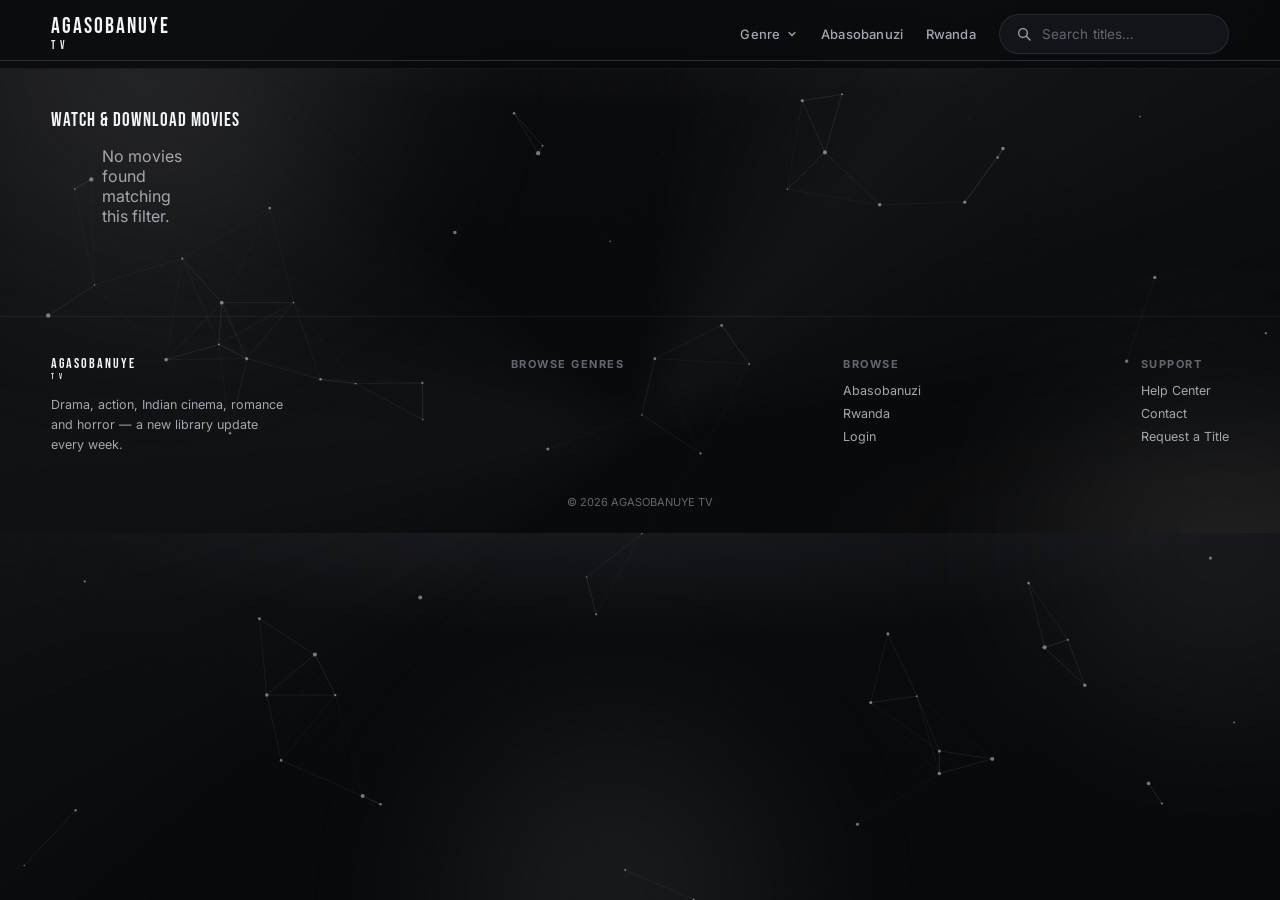
<file: index.html>
<!DOCTYPE html>
<html lang="en">
<head>
<meta charset="UTF-8">
<meta name="viewport" content="width=device-width, initial-scale=1.0">
<title>AGASOBANUYE TV</title>
<link rel="shortcut icon" href="assets/agasobanuye.svg" type="image/x-icon">
<link rel="preconnect" href="https://fonts.googleapis.com">
<link rel="preconnect" href="https://fonts.gstatic.com" crossorigin>
<link href="https://fonts.googleapis.com/css2?family=Bebas+Neue&family=Inter:wght@400;500;600;700;800&display=swap" rel="stylesheet">
<!-- Linked external CSS -->
<link rel="stylesheet" href="assets/index.css">
</head>
<body>

<div class="bg-field">
  <canvas class="bg-canvas" id="bgCanvas"></canvas>
  <div class="aurora"></div>
  <div class="orb o1"></div>
  <div class="orb o2"></div>
  <div class="orb o3"></div>
</div>
<div class="grain"></div>

<header id="siteHeader">
  <div class="logo" id="homeLogoBtn">
    <div class="logo-text-wrap">
      <span class="logo-main">AGASOBANUYE</span>
      <span class="logo-sub">TV</span>
    </div>
  </div>

  <div class="right-group">
    <nav class="topnav">
      <div class="nav-item" id="genreNavContainer">
        <button type="button" class="dropdown-trigger" id="genreDropdownTrigger">
          Genre <svg class="chevron" width="12" height="12" viewBox="0 0 24 24" fill="none"><path d="M6 9l6 6 6-6" stroke="currentColor" stroke-width="2.5" stroke-linecap="round"/></svg>
        </button>
        <div class="dropdown-panel" id="genreDropdownPanel">
          <div class="dropdown-panel-label">Genres</div>
          <div id="genreListContainer"></div>
        </div>
      </div>
      <a href="abasobanuzi/">Abasobanuzi</a>
      <a href="#">Rwanda</a>
    </nav>

    <div class="search-wrap">
      <div class="search-box">
        <svg width="16" height="16" viewBox="0 0 24 24" fill="none"><path d="M15.5 15.5L21 21M17 10.5A6.5 6.5 0 1 1 4 10.5a6.5 6.5 0 0 1 13 0Z" stroke="currentColor" stroke-width="2" stroke-linecap="round"/></svg>
        <input type="text" id="desktopSearchInput" placeholder="Search titles…" autocomplete="off">
      </div>
      <div class="suggest-panel" id="desktopSuggestPanel"></div>
    </div>

    <button type="button" class="icon-btn mobile-only" id="mobileSearchToggle" aria-label="Search">
      <svg width="16" height="16" viewBox="0 0 24 24" fill="none"><path d="M15.5 15.5L21 21M17 10.5A6.5 6.5 0 1 1 4 10.5a6.5 6.5 0 0 1 13 0Z" stroke="currentColor" stroke-width="2" stroke-linecap="round"/></svg>
    </button>
    <button type="button" class="icon-btn mobile-only" id="menuToggle" aria-label="Open menu" aria-expanded="false">
      <svg width="18" height="18" viewBox="0 0 24 24" fill="none"><path d="M4 7h16" stroke="currentColor" stroke-width="2.2" stroke-linecap="round"/><path d="M4 15h10" stroke="currentColor" stroke-width="2.2" stroke-linecap="round"/></svg>
    </button>
  </div>
</header>

<div class="mobile-nav-panel" id="mobileNavPanel">
  <div class="mobile-nav-label">Genre</div>
  <div id="mobileGenreListContainer"></div>
  <div class="mobile-nav-divider"></div>
  <a href="abasobanuzi/">Abasobanuzi</a>
  <a href="#">Rwanda</a>
</div>

<div class="mobile-search-overlay" id="mobileSearchOverlay">
  <div class="search-wrap">
    <div class="search-box">
      <svg width="16" height="16" viewBox="0 0 24 24" fill="none"><path d="M15.5 15.5L21 21M17 10.5A6.5 6.5 0 1 1 4 10.5a6.5 6.5 0 0 1 13 0Z" stroke="currentColor" stroke-width="2" stroke-linecap="round"/></svg>
      <input type="text" id="mobileSearchInput" placeholder="Search titles…" autocomplete="off">
    </div>
  </div>
  <button class="mobile-search-close" id="mobileSearchClose">
    <svg width="20" height="20" viewBox="0 0 24 24" fill="none"><path d="M6 6l12 12M18 6L6 18" stroke="currentColor" stroke-width="2" stroke-linecap="round"/></svg>
  </button>
</div>
<div class="mobile-suggest-panel" id="mobileSuggestPanel"></div>

<main>
  <section class="detail-view" id="movieDetailView" style="display:none;">
    <button type="button" class="detail-back" id="detailBackBtn">
      <svg width="15" height="15" viewBox="0 0 24 24" fill="none"><path d="M15 6l-6 6 6 6" stroke="currentColor" stroke-width="2.3" stroke-linecap="round" stroke-linejoin="round"/></svg>
      Back to Browse
    </button>

    <div class="detail-layout" id="detailLayout">
      <div class="detail-main">
        <div class="detail-video-frame" id="detailVideoFrame"></div>

        <div class="detail-info">
          <h1 class="detail-title" id="detailTitle"></h1>
          <div class="detail-uploader" id="detailUploader" style="display:none;">
            <div class="uploader-avatar" id="uploaderAvatar"></div>
            <div class="uploader-name" id="uploaderName"></div>
          </div>
          <div class="detail-meta-row" id="detailMetaRow"></div>
          <p class="detail-desc" id="detailDesc"></p>
          <div class="detail-btn-row">
            <a href="#" class="detail-watch-btn" id="detailWatchBtn" target="_blank" rel="noopener">
              <svg width="16" height="16" viewBox="0 0 24 24" fill="none"><path d="M8 5v14l11-7z" fill="currentColor"/></svg>
              Watch Now
            </a>
            <a href="#" class="detail-download-btn" id="detailDownloadBtn" target="_blank" rel="noopener" style="display:none;">
              <svg width="16" height="16" viewBox="0 0 24 24" fill="none"><path d="M12 3v13m0 0l-4.5-4.5M12 16l4.5-4.5M4 20h16" stroke="currentColor" stroke-width="2" stroke-linecap="round" stroke-linejoin="round"/></svg>
              Download Now
            </a>
          </div>
        </div>

        <div class="related-section" id="relatedSection">
          <h3>Related movie</h3>
          <div class="grid" id="relatedMoviesGrid" style="padding:0;"></div>
        </div>
      </div>

      <aside class="detail-side" id="detailSide">
        <h3 class="detail-side-title" id="detailSideTitle">Episodes / Parts</h3>
        <div class="detail-side-list" id="detailSideList"></div>
      </aside>
    </div>
  </section>

  <div class="filter-banner" id="filterBanner" style="display:none;">
    <span id="filterLabel"></span>
    <button type="button" id="clearFilter">Clear ✕</button>
  </div>
  
  <div id="profileHeaderContainer"></div>

  <section class="row" id="rowFiltered" style="display:none;">
    <div class="row-head">
      <h2 id="filteredRowTitle">Filtered Results</h2>
    </div>
    <div class="grid" id="filteredGrid"></div>
  </section>

  <section class="row" id="rowLatestMovies">
    <div class="row-head">
      <h2>WATCH & DOWNLOAD MOVIES</h2>
    </div>
    <div class="grid" id="latestMoviesGrid"></div>
  </section>
</main>

<footer>
  <div class="foot-col" style="max-width:240px;">
    <div class="logo" id="footerLogoBtn" style="margin-bottom:14px; cursor:pointer;">
      <div class="logo-text-wrap">
        <span class="logo-main" style="font-size:14px;">AGASOBANUYE</span>
        <span class="logo-sub" style="font-size:8px;">TV</span>
      </div>
    </div>
    <p style="color:var(--dim);font-size:12.5px;line-height:1.6;">Drama, action, Indian cinema, romance and horror — a new library update every week.</p>
  </div>
  <div class="foot-col">
    <h4>Browse Genres</h4>
    <div id="footerGenreListContainer"></div>
  </div>
  <div class="foot-col">
    <h4>Browse</h4>
    <a href="abasobanuzi/">Abasobanuzi</a><a href="#">Rwanda</a><a href="portal/">Login</a>
  </div>
  <div class="foot-col">
    <h4>Support</h4>
    <a href="#">Help Center</a><a href="#">Contact</a><a href="#">Request a Title</a>
  </div>
  <div class="foot-bottom">© 2026 AGASOBANUYE TV</div>
</footer>

<!-- Linked external JS -->
<script src="assets/index.js"></script>
</body>
</html>
</file>
<file: assets/index.css>
:root{
  --bg:#08090b;
  --bg-alt:#0c0e12;
  --surface:#121419;
  --surface-2:#181c22;
  --border:rgba(255,255,255,.09);
  --border-soft:rgba(255,255,255,.06);
  --text:#f4f5f6;
  --dim:#a3a7b0;
  --dim-2:#63676f;
  --accent:#e9eaec;
  --accent-dim:rgba(233,234,236,.12);
  --white-accent:#f5f6f8;
  --white-accent-dim:rgba(245,246,248,.10);
}
*{margin:0;padding:0;box-sizing:border-box;}
html{scroll-behavior:smooth;}
::selection{background:var(--accent);color:#0a0a0a;}
body{
  background:
    radial-gradient(ellipse 80% 50% at 50% -10%, rgba(60,64,74,.35), transparent 60%),
    radial-gradient(ellipse 60% 40% at 100% 100%, rgba(40,36,30,.28), transparent 60%),
    linear-gradient(180deg, #0a0b0e 0%, #08090b 45%, #08090b 100%);
  color:var(--text);
  font-family:'Inter',sans-serif; overflow-x:hidden; position:relative;
  -webkit-font-smoothing:antialiased;
}

/* ---------------- ambient moving backdrop ---------------- */
.bg-field{position:fixed; inset:0; z-index:0; overflow:hidden; pointer-events:none;}
.bg-field::before{
  content:""; position:absolute; inset:0;
  background-image:radial-gradient(rgba(255,255,255,.05) 1px, transparent 1px);
  background-size:34px 34px;
  mask-image:radial-gradient(ellipse 70% 50% at 50% 0%, black 20%, transparent 85%);
  opacity:.4;
}
.bg-canvas{position:absolute; inset:0; width:100%; height:100%; opacity:.9;}

.orb{position:absolute;border-radius:50%;filter:blur(90px);opacity:.16;will-change:transform;background:radial-gradient(circle,var(--accent),transparent 70%);}
.orb.o1{width:640px;height:640px;top:-260px;left:-160px;animation:drift1 26s ease-in-out infinite;}
.orb.o2{width:520px;height:520px;top:280px;right:-200px;animation:drift2 30s ease-in-out infinite;opacity:.10;background:radial-gradient(circle,var(--white-accent),transparent 70%);}
.orb.o3{width:460px;height:460px;bottom:-220px;left:30%;animation:drift3 34s ease-in-out infinite;opacity:.13;}

.aurora{
  position:absolute; top:-30%; left:50%; width:1400px; height:1400px; margin-left:-700px;
  background:conic-gradient(from 0deg, transparent 0deg, rgba(245,246,248,.06) 40deg, transparent 90deg, transparent 220deg, rgba(245,246,248,.05) 270deg, transparent 320deg);
  animation:rotateAurora 60s linear infinite; filter:blur(20px); opacity:.8;
}
@keyframes rotateAurora{from{transform:rotate(0deg);}to{transform:rotate(360deg);}}

.orb{transform:translate(var(--parallax-x,0px), var(--parallax-y,0px)); transition:transform .6s cubic-bezier(.2,.8,.2,1);}
@keyframes drift1{0%,100%{margin:0;}50%{margin:70px 0 0 60px;}}
@keyframes drift2{0%,100%{margin:0;}50%{margin:50px 0 0 -70px;}}
@keyframes drift3{0%,100%{margin:0;}50%{margin:-50px 0 0 50px;}}

.grain{
  position:fixed; inset:0; z-index:1; pointer-events:none; opacity:.035; mix-blend-mode:overlay;
  background-image:url("data:image/svg+xml,%3Csvg xmlns='http://www.w3.org/2000/svg' width='120' height='120'%3E%3Cfilter id='n'%3E%3CfeTurbulence type='fractalNoise' baseFrequency='0.9' numOctaves='2' stitchTiles='stitch'/%3E%3C/filter%3E%3Crect width='100%25' height='100%25' filter='url(%23n)'/%3E%3C/svg%3E");
}

/* ---------------- header ---------------- */
header{
  position:sticky; top:0; z-index:90;
  display:flex; align-items:center; justify-content:space-between; gap:20px;
  padding:14px 4vw;
  background:rgba(7,8,10,.78);
  backdrop-filter:blur(18px) saturate(140%);
  border-bottom:1px solid var(--border-soft);
  transition:padding .3s ease, background .3s ease;
}
header.scrolled{padding:10px 4vw; background:rgba(7,8,10,.94);}

.logo{display:flex; align-items:center; gap:10px; flex-shrink:0; cursor:pointer;}
.logo-svg-icon { width: 24px; height: 24px; display: block; flex-shrink: 0; }
.logo-text-wrap{display:flex;flex-direction:column;line-height:1;}
.logo-main{font-family:'Bebas Neue',sans-serif;font-size:22px;letter-spacing:2px;color:var(--text); text-decoration:none;}
.logo-sub{font-family:'Bebas Neue',sans-serif;font-size:12px;letter-spacing:5px;color:var(--accent);margin-top:2px;}

.right-group{display:flex; align-items:center; gap:22px; flex-shrink:0;}

.topnav{display:flex;align-items:center;gap:1.6vw;flex-shrink:0;}
.topnav a{
  color:var(--dim); text-decoration:none; font-weight:500; font-size:13px;
  letter-spacing:.2px; position:relative; padding:8px 1px; white-space:nowrap; transition:color .25s;
}
.topnav a::after{content:"";position:absolute;left:0;bottom:2px;width:0;height:1px;background:var(--accent);transition:width .3s;}
.topnav a:hover{color:var(--text);}
.topnav a:hover::after{width:100%;}
.topnav a.active{color:var(--text);}
.topnav a.active::after{width:100%;}

.nav-item{position:relative;}
.dropdown-trigger{
  display:flex; align-items:center; gap:6px; background:none; border:none; cursor:pointer;
  color:var(--dim); font-family:'Inter',sans-serif; font-weight:500; font-size:13px;
  letter-spacing:.2px; position:relative; padding:8px 1px; white-space:nowrap; transition:color .25s;
}
.dropdown-trigger::after{content:"";position:absolute;left:0;bottom:2px;width:0;height:1px;background:var(--accent);transition:width .3s;}
.dropdown-trigger:hover{color:var(--text);}
.dropdown-trigger:hover::after{width:100%;}
.nav-item.open .dropdown-trigger{color:var(--text);}
.nav-item.open .dropdown-trigger::after{width:100%;}
.dropdown-trigger .chevron{transition:transform .3s cubic-bezier(.2,.8,.2,1); flex-shrink:0;}
.nav-item.open .dropdown-trigger .chevron{transform:rotate(180deg);}

.dropdown-panel{
  position:absolute; top:calc(100% + 16px); left:50%; transform:translate(-50%,-8px) scale(.98);
  width:288px; background:var(--surface-2); border:1px solid var(--border); border-radius:16px;
  padding:8px; z-index:95;
  box-shadow:0 30px 60px -20px rgba(0,0,0,.8);
  opacity:0; pointer-events:none; transition:opacity .22s ease, transform .25s cubic-bezier(.2,.8,.2,1);
}
.dropdown-panel::before{
  content:""; position:absolute; top:-6px; left:50%; width:12px; height:12px; margin-left:-6px;
  background:var(--surface-2); border-left:1px solid var(--border); border-top:1px solid var(--border);
  transform:rotate(45deg); border-radius:2px 0 0 0;
}
.dropdown-panel.open{opacity:1; transform:translate(-50%,0) scale(1); pointer-events:auto;}
.dropdown-panel-label{
  font-size:10px; font-weight:700; letter-spacing:1.8px; text-transform:uppercase; color:var(--dim-2);
  padding:9px 12px 7px;
}
.dropdown-panel a{
  display:flex; align-items:center; gap:11px; padding:10px 12px; border-radius:10px;
  color:var(--dim); font-size:13px; font-weight:600; text-decoration:none;
  position:relative; overflow:hidden; transition:color .2s ease, background .2s ease;
}
.dropdown-panel a::before{
  content:""; position:absolute; left:0; top:8px; bottom:8px; width:3px; border-radius:2px;
  background:var(--accent); transform:scaleY(0); transition:transform .25s cubic-bezier(.2,.8,.2,1); transform-origin:center;
}
.dropdown-panel a:hover{color:var(--text); background:rgba(255,255,255,.035);}
.dropdown-panel a:hover::before{transform:scaleY(1);}
.dropdown-panel a .cat-icon{width:16px; height:16px; flex-shrink:0; color:var(--dim-2); transition:color .2s ease;}
.dropdown-panel a:hover .cat-icon{color:var(--accent);}

.filter-banner{
  display:flex; align-items:center; justify-content:space-between; gap:14px;
  margin:20px 4vw 0; padding:12px 16px; border-radius:12px;
  background:var(--surface); border:1px solid var(--border);
}
.filter-banner span{font-size:13px; color:var(--dim);}
.filter-banner span strong{color:var(--text); font-weight:700;}
.filter-banner button{
  display:flex; align-items:center; gap:6px; background:none; border:1px solid var(--border);
  color:var(--dim); font-size:12px; font-weight:600; padding:7px 12px; border-radius:8px;
  cursor:pointer; transition:.2s; font-family:'Inter',sans-serif;
}
.filter-banner button:hover{color:var(--text); border-color:var(--accent);}

.search-wrap{
  position:relative; width:230px; flex-shrink:0;
  transition:width .4s cubic-bezier(.2,.8,.2,1);
}
.search-wrap:focus-within{width:340px;}
.search-box{
  display:flex; align-items:center; gap:10px; background:var(--surface); border:1px solid var(--border);
  border-radius:999px; padding:0 16px; height:40px;
  transition:border-color .3s, box-shadow .35s, background .3s;
}
.search-box:focus-within{
  border-color:var(--accent);
  background:var(--surface-2);
  box-shadow:0 0 0 4px var(--accent-dim), 0 14px 30px -16px rgba(0,0,0,.65);
}
.search-box svg{flex-shrink:0; color:var(--dim); transition:color .3s, transform .3s;}
.search-box:focus-within svg{color:var(--accent); transform:scale(1.08) rotate(-6deg);}
.search-box input{
  flex:1; background:transparent; border:none; outline:none; color:var(--text);
  font-size:13.5px; letter-spacing:.1px; font-family:'Inter',sans-serif; height:100%; min-width:0;
}
.search-box input::placeholder{color:var(--dim-2); transition:color .3s;}
.search-box:focus-within input::placeholder{color:var(--dim);}

@media(min-width:1300px){
  .search-wrap{width:260px;}
  .search-wrap:focus-within{width:380px;}
}

.suggest-panel{
  position:absolute; top:calc(100% + 8px); left:0; right:0; background:var(--surface-2);
  border:1px solid var(--border); border-radius:12px; overflow:hidden; z-index:95;
  box-shadow:0 24px 50px -18px rgba(0,0,0,.7);
  opacity:0; transform:translateY(-6px); pointer-events:none; transition:opacity .2s, transform .2s;
}
.suggest-panel.open{opacity:1; transform:translateY(0); pointer-events:auto;}
.suggest-item{display:flex; align-items:center; gap:10px; padding:9px 12px; cursor:pointer; transition:background .2s;}
.suggest-item:hover{background:var(--surface);}
.suggest-item.suggest-view-all{border-top:1px solid var(--border-soft); padding:11px 12px; justify-content:center;}
.suggest-item.suggest-view-all h4{font-size:12px; font-weight:700; letter-spacing:.2px;}
.suggest-item.suggest-view-all:hover{background:var(--accent-dim);}

.suggest-thumb{
  width:32px;height:44px;border-radius:5px;flex-shrink:0;
  overflow:hidden;background:linear-gradient(150deg,#232730,#0d0f13) center/60% no-repeat;
}
.suggest-thumb img{width:100%;height:100%;object-fit:cover;display:block; opacity:0; transition:opacity .3s ease;}
.suggest-thumb img.loaded{opacity:1;}

.suggest-text h4{font-size:12.5px;font-weight:600;color:var(--text);margin-bottom:2px;}
.suggest-text span{font-size:10.5px;color:var(--dim-2);}

.icon-btn{
  width:38px;height:38px;border-radius:9px; display:flex; align-items:center; justify-content:center;
  border:1px solid var(--border); background:var(--surface); color:var(--dim); cursor:pointer;
  transition:.25s; flex-shrink:0; position:relative;
}
.icon-btn:hover{border-color:var(--accent); color:var(--accent);}

.mobile-only{display:none;}

.mobile-search-overlay{
  position:fixed; top:0; left:0; right:0; height:60px; z-index:120;
  background:var(--bg); border-bottom:1px solid var(--border);
  display:flex; align-items:center; gap:10px; padding:0 4vw;
  transform:translateY(-100%); transition:transform .3s cubic-bezier(.2,.8,.2,1);
}
.mobile-search-overlay.open{transform:translateY(0);}
.mobile-search-overlay .search-box{flex:1; min-width:0; display:flex;}
.mobile-search-overlay .search-wrap{width:auto; flex:1; min-width:0; display:block;}
.mobile-search-close{background:none;border:none;color:var(--dim);font-size:22px;cursor:pointer;padding:4px;flex-shrink:0;}
.mobile-suggest-panel{
  position:fixed; top:60px; left:0; right:0; z-index:119; background:var(--surface-2);
  border-bottom:1px solid var(--border); max-height:0; overflow:hidden; transition:max-height .3s;
}
.mobile-suggest-panel.open{
  max-height:calc(100vh - 60px); max-height:calc(100dvh - 60px);
  overflow-y:auto; -webkit-overflow-scrolling:touch;
}

.mobile-nav-panel{
   position:fixed; top:62px; left:0; right:0; z-index:9999;
   background:rgba(12,14,18,.985); border-bottom:1px solid var(--border);
   padding:0 4vw; display:block; max-height:0; overflow:hidden;
   opacity:0; visibility:hidden; pointer-events:none; transform:translateY(-8px);
   transition:max-height .28s ease, opacity .2s ease, transform .28s ease, visibility .2s;
   box-shadow:0 22px 50px rgba(0,0,0,.55);
}
.mobile-nav-panel.open{
   max-height:calc(100vh - 62px); max-height:calc(100dvh - 62px);
   overflow-y:auto; -webkit-overflow-scrolling:touch; padding:14px 4vw 16px;
   opacity:1; visibility:visible; pointer-events:auto; transform:translateY(0);
}
.mobile-nav-panel a{
   display:flex !important; width:100% !important; min-height:48px; margin:0 0 9px 0 !important;
   align-items:center; justify-content:flex-start; text-align:left; font-size:14px;
   font-weight:600; color:var(--dim); text-decoration:none; background:var(--surface);
   border:1px solid var(--border-soft); border-radius:10px; padding:14px 16px; transition:.2s ease;
}
.mobile-nav-panel a:last-child{margin-bottom:0 !important;}
.mobile-nav-panel a:hover, .mobile-nav-panel a.active{color:var(--text); border-color:var(--accent);}
.mobile-nav-label{
  font-size:10px; font-weight:700; letter-spacing:1.8px; text-transform:uppercase;
  color:var(--dim-2); padding:2px 2px 9px;
}
.mobile-nav-divider{height:1px; background:var(--border-soft); margin:4px 0 13px;}

main{position:relative;z-index:2;padding:0 0 90px;}
.row{margin-top:40px;}
.row-head{display:flex; align-items:center; justify-content:space-between; padding:0 4vw; margin-bottom:14px;}
.row-head h2{
  font-family:'Bebas Neue',sans-serif; font-weight:400; font-size:19px;
  letter-spacing:1px; color:var(--text); display:flex; align-items:center; gap:10px;
}
.row-head h2 small{
  font-family:'Inter',sans-serif; font-weight:500; font-size:10.5px; letter-spacing:1.5px;
  color:var(--dim-2); text-transform:uppercase; border:1px solid var(--border); border-radius:20px; padding:3px 10px;
}

.grid{display:grid; grid-template-columns:repeat(8, 1fr); gap:12px; padding:0 4vw;}
@media(max-width:1300px){.grid{grid-template-columns:repeat(6,1fr);}}
@media(max-width:980px){.grid{grid-template-columns:repeat(4,1fr);}}
@media(max-width:640px){.grid{grid-template-columns:repeat(3,1fr); gap:9px;}}
@media(max-width:420px){.grid{grid-template-columns:repeat(2,1fr);}}

.card{
  position:relative; border-radius:8px; overflow:hidden; cursor:pointer;
  background:var(--surface); border:1px solid var(--border-soft);
  opacity:0; transform:translateY(14px); animation:rise .3s cubic-bezier(0,0,0.2,1) forwards;
  transition:border-color .2s, box-shadow .2s;
}
@keyframes rise{to{opacity:1;transform:translateY(0);}}
.card:hover{border-color:rgba(255,255,255,.18); box-shadow:0 18px 34px -14px rgba(0,0,0,.7);}

.poster{aspect-ratio:2/2.9; position:relative; overflow:hidden; background: #000;}
.poster-bg{
  position:absolute; inset:0; display:flex; align-items:center; justify-content:center;
  background:linear-gradient(150deg,#1a1d23,#0a0b0d);
  transition:opacity .2s ease;
}
.poster-bg::before{
  content:""; position:absolute; inset:0;
  background-image:repeating-linear-gradient(120deg, rgba(255,255,255,.035) 0 2px, transparent 2px 28px);
}
.poster-bg .poster-placeholder-img{
  width:46%; height:auto; opacity:.55; filter:grayscale(.15);
}
.poster.is-loaded .poster-bg{opacity:0;}
.poster-img{
  position:absolute; inset:0; width:100%; height:100%; object-fit:cover;
  transition:transform .3s cubic-bezier(.2,.8,.2,1), opacity .2s ease;
  opacity: 0;
}
.poster-img.loaded { opacity: 1; }
.card:hover .poster-img{transform:scale(1.06);}
.poster::after{
  content:""; position:absolute; inset:0; z-index:2; pointer-events:none;
  background:linear-gradient(180deg, transparent 40%, rgba(0,0,0,.55) 72%, rgba(0,0,0,.92) 100%);
}

.card-top-left-logo {
  position: absolute;
  top: 6px;
  left: 6px;
  z-index: 3;
  width: 25px;
  height: 25px;
  display: block;
  pointer-events: none;
  opacity: 0.85;
}

.tag{
  position:absolute; top:7px; right:7px; z-index:3; font-size:8.5px; font-weight:600;
  text-transform:uppercase; letter-spacing:.6px; color:#ffffff;
  border:1px solid rgba(255,255,255,.2); background:#000000; padding:2px 6px; border-radius:4px;
}

.card-umusobanuzi-avatar {
  position: absolute;
  bottom: 6px;
  right: 6px;
  z-index: 4;
  width: 24px;
  height: 24px;
  border-radius: 50%;
  overflow: hidden;
  border: 1.5px solid #000000;
  background: var(--surface-2);
  box-shadow: 0 2px 6px rgba(0,0,0,0.6);
}
.card-umusobanuzi-avatar img {
  width: 100%;
  height: 100%;
  object-fit: cover;
  display: block;
}

.play-btn{
  position:absolute; z-index:4; left:50%; top:42%; width:34px;height:34px;border-radius:50%;
  background:#000000; backdrop-filter:blur(6px); border:1px solid rgba(255,255,255,.28);
  display:flex;align-items:center;justify-content:center;
  transform:translate(-50%,-50%) scale(.8); opacity:0; transition:all .2s cubic-bezier(.2,.8,.2,1);
}
.play-btn svg{width:11px;height:11px;fill:#fff;margin-left:1px;}
.card:hover .play-btn{opacity:1;transform:translate(-50%,-50%) scale(1);}

.poster-text{position:absolute; left:0; right:0; bottom:0; z-index:3; padding:8px 34px 9px 9px;}
.poster-text h3{
  font-size:11px; font-weight:700; line-height:1.3; color:#fff; margin-bottom:2px;
  display:-webkit-box; -webkit-line-clamp:2; -webkit-box-orient:vertical; overflow:hidden;
  word-break:break-word; text-shadow:0 2px 8px rgba(0,0,0,.6);
}
.poster-text .sub-line1{font-size:9.5px; font-weight:600; color:var(--accent); display:block; margin-bottom:1px;}
.poster-text .sub-line2{font-size:9px; color:rgba(255,255,255,.6); display:block;}

.profile-header-card {
  display: flex;
  align-items: center;
  gap: 20px;
  background: var(--surface);
  border: 1px solid var(--border);
  border-radius: 14px;
  padding: 20px 24px;
  margin: 0 4vw 24px;
}
.profile-header-avatar {
  width: 80px;
  height: 80px;
  border-radius: 50%;
  overflow: hidden;
  background: var(--surface-2);
  border: 2px solid var(--accent);
  flex-shrink: 0;
}
.profile-header-avatar img {
  width: 100%;
  height: 100%;
  object-fit: cover;
  display: block;
}
.profile-header-info h2 {
  font-family: 'Bebas Neue', sans-serif;
  font-size: 28px;
  letter-spacing: 0.5px;
  color: var(--text);
}
.profile-header-info p {
  font-size: 13px;
  color: var(--dim);
  margin-top: 4px;
}

.detail-view{padding:18px 4vw 10px; max-width: 1400px; margin: 0 auto;}
.detail-back{
  display:inline-flex; align-items:center; gap:6px; background:var(--surface); border:1px solid var(--border);
  color:var(--dim); font-size:12.5px; font-weight:600; font-family:'Inter',sans-serif; padding:9px 14px;
  border-radius:9px; cursor:pointer; margin-bottom:18px; transition:.2s;
}
.detail-back:hover{color:var(--text); border-color:var(--accent);}

.detail-layout{display:grid; grid-template-columns:2.1fr 1fr; gap:22px; align-items:start;}
.detail-layout.no-side{grid-template-columns:1fr; max-width:1000px; margin:0 auto;}
.detail-layout.no-side .detail-side{display:none;}

.detail-video-frame{
  position:relative; width:100%; aspect-ratio:16/9; border-radius:14px; overflow:hidden;
  background:#000; border:1px solid var(--border); box-shadow:0 30px 60px -24px rgba(0,0,0,.75);
}
.detail-video-frame iframe{position:absolute; inset:0; width:100%; height:100%; border:none;}

.video-loading-overlay {
  position: absolute; inset: 0; background: rgba(8, 9, 11, 0.85); display: flex;
  flex-direction: column; align-items: center; justify-content: center; gap: 12px;
  z-index: 10; transition: opacity 0.2s ease;
}
.video-loading-spinner {
  width: 40px; height: 40px; border: 3px solid var(--border); border-top-color: var(--accent);
  border-radius: 50%; animation: spin 0.6s linear infinite;
}
.video-loading-text { font-size: 12px; color: var(--dim); letter-spacing: 0.5px; }
@keyframes spin { to { transform: rotate(360deg); } }

.detail-video-frame .no-trailer{
  position:absolute; inset:0; display:flex; flex-direction:column; align-items:center; justify-content:center; gap:14px;
  background-size:cover; background-position:center;
}
.detail-video-frame .no-trailer::before{
  content:""; position:absolute; inset:0;
  background:linear-gradient(180deg, rgba(0,0,0,.35), rgba(0,0,0,.82));
}
.detail-video-frame .no-trailer-btn{
  position:relative; z-index:1; display:flex; align-items:center; justify-content:center;
  width:62px; height:62px; border-radius:50%; background:#000000; backdrop-filter:blur(6px);
  border:1px solid rgba(255,255,255,.3); cursor:pointer; transition:.2s;
}
.detail-video-frame .no-trailer-btn:hover{background:#111; transform:scale(1.04);}
.detail-video-frame .no-trailer-btn svg{width:20px;height:20px;fill:#fff;margin-left:3px;}
.detail-video-frame .no-trailer-btn.yt-facade{width:72px;height:72px;background:#000000;border:1px solid rgba(255,255,255,.35);box-shadow:0 12px 34px -10px rgba(0,0,0,.8);}
.detail-video-frame .no-trailer-btn.yt-facade:hover{background:#111; border-color:var(--text);}
.detail-video-frame .no-trailer-btn.yt-facade svg{width:24px;height:24px;}
.detail-video-frame .no-trailer-label{position:relative; z-index:1; font-size:12.5px; color:var(--dim); letter-spacing:.3px;}

.detail-info{margin-top:18px;}
.detail-title{font-family:'Bebas Neue',sans-serif; font-weight:400; font-size:28px; letter-spacing:.5px; color:var(--text); line-height:1.15;}

.detail-uploader{display:flex; align-items:center; gap:11px; margin-top:14px; cursor:pointer;}
.detail-uploader .uploader-avatar{
  width:42px; height:42px; border-radius:50%; overflow:hidden; flex-shrink:0; background:var(--surface-2);
  border:1px solid var(--border);
}
.detail-uploader .uploader-avatar img{width:100%; height:100%; object-fit:cover; display:block;}
.detail-uploader .uploader-name{font-size:13.5px; font-weight:700; color:var(--text); line-height:1.3;}
.detail-uploader .uploader-name span{display:block; font-size:11px; font-weight:500; color:var(--dim-2); margin-top:1px; letter-spacing:.2px;}

.detail-meta-row{display:flex; flex-wrap:wrap; align-items:center; gap:8px; margin-top:14px;}
.detail-meta-row .dpill{
  font-size:11px; font-weight:600; letter-spacing:.3px; color:var(--dim); background:var(--surface);
  border:1px solid var(--border); border-radius:20px; padding:4px 12px;
}
.detail-desc{margin-top:14px; font-size:13.5px; line-height:1.7; color:var(--dim); max-width:70ch;}

.detail-btn-row{display:flex; flex-wrap:wrap; gap:12px; margin-top:20px;}
.detail-watch-btn{
  display:inline-flex; align-items:center; gap:9px; background:var(--text); color:#0a0a0a;
  font-size:13.5px; font-weight:700; padding:12px 22px; border-radius:10px; transition:.2s; text-decoration: none;
}
.detail-watch-btn:hover{background:var(--accent); transform:translateY(-1px);}
.detail-download-btn{
  display:inline-flex; align-items:center; gap:9px; background:transparent; color:var(--text);
  font-size:13.5px; font-weight:700; padding:12px 22px; border-radius:10px; border:1px solid var(--border); transition:.2s; text-decoration: none;
}
.detail-download-btn:hover{border-color:var(--accent); color:var(--accent); transform:translateY(-1px);}

.detail-side{background:var(--surface); border:1px solid var(--border-soft); border-radius:14px; padding:14px;}
.detail-side-title{
  font-family:'Bebas Neue',sans-serif; font-weight:400; font-size:15px; letter-spacing:.6px; color:var(--text);
  margin-bottom:12px; padding-bottom:10px; border-bottom:1px solid var(--border-soft);
}
.detail-side-list{display:flex; flex-direction:column; gap:8px; max-height:74vh; overflow-y:auto; padding-right:2px;}

.side-part-row{
  display:flex; align-items:center; gap:10px; padding:8px; border-radius:10px; cursor:pointer;
  transition:background .2s; border:1px solid transparent;
}
.side-part-row:hover{background:var(--surface-2);}
.side-part-row.is-current{border-color:var(--border); background:var(--surface-2);}
.side-part-row .side-thumb{width:56px; height:78px; flex-shrink:0; border-radius:6px; overflow:hidden; background:#000;}
.side-part-row .side-thumb img{width:100%; height:100%; object-fit:cover; display:block;}
.side-part-row .side-part-text{flex:1; min-width:0;}
.side-part-row .side-part-text h4{font-size:12.5px; font-weight:700; color:var(--text); line-height:1.3; display:-webkit-box; -webkit-line-clamp:2; -webkit-box-orient:vertical; overflow:hidden;}
.side-part-row .side-part-text span{font-size:10.5px; color:var(--dim-2); display:block; margin-top:3px;}
.side-download-btn{
  flex-shrink:0; width:32px; height:32px; border-radius:8px; display:flex; align-items:center; justify-content:center;
  background:var(--surface-2); border:1px solid var(--border); color:var(--dim); transition:.2s; text-decoration: none;
}
.side-download-btn:hover{color:var(--text); border-color:var(--accent);}

.related-section { margin-top: 46px; border-top: 1px solid var(--border-soft); padding-top: 24px; }
.related-section h3 {
  font-family: 'Bebas Neue', sans-serif; font-size: 20px; letter-spacing: 1px; color: var(--text); margin-bottom: 16px;
}

@media(max-width:980px){
  .detail-layout { display: flex; flex-direction: column; }
  .detail-main { display: flex; flex-direction: column; width: 100%; }
  .detail-video-frame { order: 1; }
  .detail-info { order: 2; }
  .detail-side { order: 3; width: 100%; margin-top: 20px; }
  .related-section { display: none !important; }
}

footer{position:relative;z-index:2;border-top:1px solid var(--border-soft);padding:40px 4vw 24px;display:flex;justify-content:space-between;flex-wrap:wrap;gap:26px;}
.foot-col h4{font-size:11px;letter-spacing:1.5px;text-transform:uppercase;color:var(--dim-2);margin-bottom:12px;}
.foot-col a{display:block;color:var(--dim);text-decoration:none;font-size:12.5px;margin-bottom:8px;transition:.2s;}
.foot-col a:hover{color:var(--text);}
.foot-bottom{width:100%;text-align:center;margin-top:14px;color:var(--dim-2);font-size:11px;}

@media(max-width:900px){
  header .topnav, header .right-group > .search-wrap{display:none !important;}
  header{padding:11px 4vw; min-height:62px;}
  .right-group{display:flex; align-items:center; gap:8px; margin-left:auto;}
  header .mobile-only{display:flex !important; visibility:visible; opacity:1; pointer-events:auto;}
  #mobileSearchToggle, #menuToggle{position:relative; z-index:140;}
  .logo-main{font-size:20px;}
  .logo-sub{font-size:11px;}
}
@media(min-width:901px){
  .mobile-search-overlay, .mobile-nav-panel{display:none !important; visibility:hidden !important;}
}

html{scrollbar-width:thin; scrollbar-color:rgba(255,255,255,.28) rgba(255,255,255,.035);}
::-webkit-scrollbar{width:8px;height:8px;}
::-webkit-scrollbar-track{background:rgba(255,255,255,.025);}
::-webkit-scrollbar-thumb{
  background:linear-gradient(180deg,rgba(255,255,255,.42),rgba(255,255,255,.16));
  border-radius:999px; border:2px solid rgba(7,8,10,.92);
}
</file>
